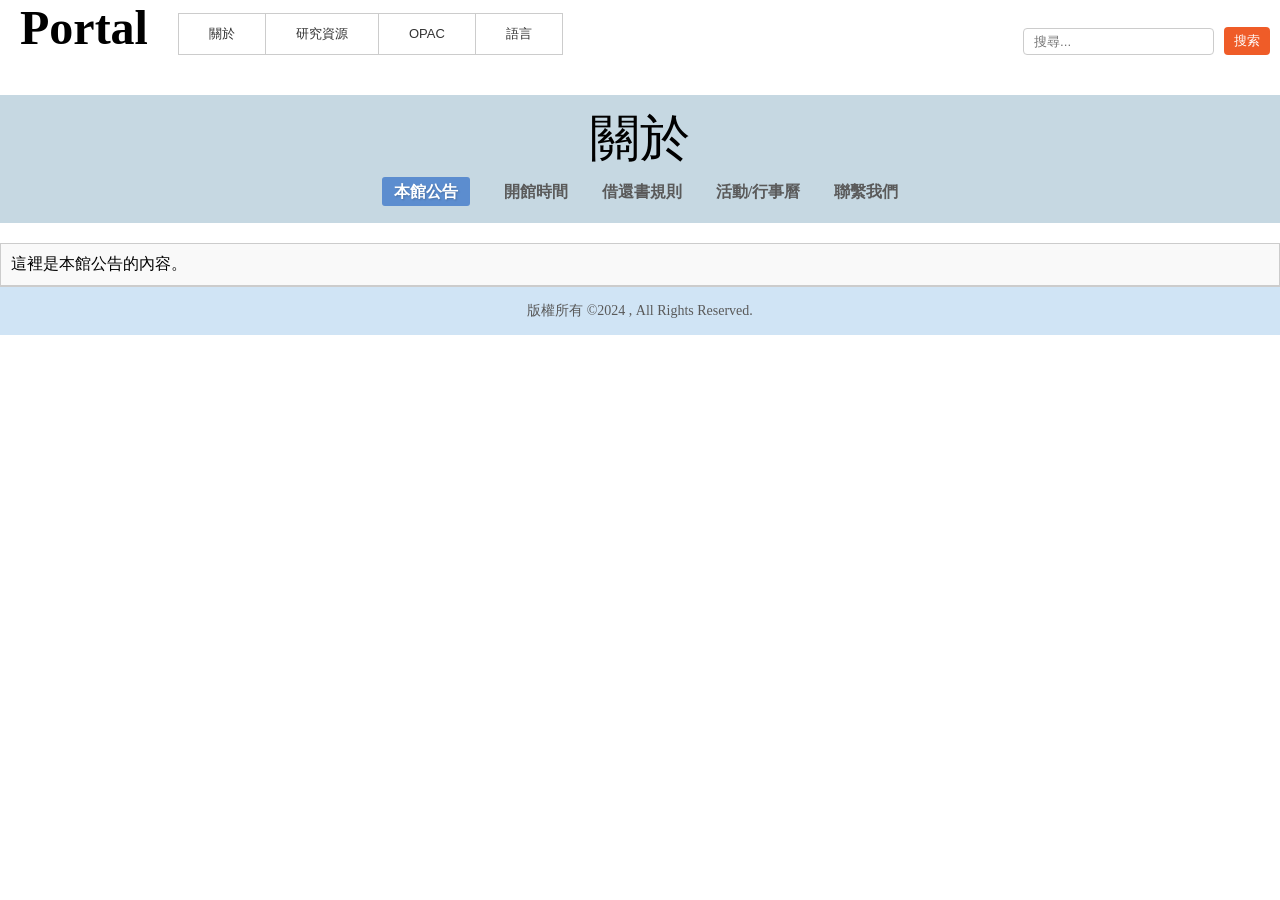
<file: 關於/announcement.html>
<!DOCTYPE html>
<html lang="zh-TW">
<head>
    <meta charset="UTF-8">
    <meta name="viewport" content="width=device-width, initial-scale=1.0">
    <title>Portal</title>
    <link rel="stylesheet" href="AnnouncementCss.css">
</head>

<body>
    <header>
        <nav>
            <!-- 使用 div 包含標題和選單，並列 -->
            <div class="header-title-menu">
                <h1>
                    <a href = "../HTML.html" style="text-decoration: none; color: inherit;">Portal</a>
                </h1>
                <ul class="drop-down-menu">

                    <li><a href="#">關於</a>
                        <ul>
                            <li><a href="#">本館公告</a></li>
                            <li><a href="#">開館時間</a></li>
                            <li><a href="#">借還書規則</a></li>
                            <li><a href="#">活動行事曆</a></li>
                            <li><a href="#">聯繫我們</a></li>                        
                        </ul>
                    </li>

                    <li><a href="../catalog/Catalog.html">研究資源</a>
                        <ul>
                            <li><a href="../catalog/Catalog.html">館藏資源</a>
                                <ul>
                                    <li><a href="../catalog/Catalog.html">館藏查詢</a></li>
                                    <li><a href="#">每月新書</a></li>
                                    <li><a href="#">預約書排行</a></li>
                                    <li><a href="#">多媒體資源</a></li>
                                </ul>
                            </li>
                            <li><a href="../E-Resources/E-Resources.html">電子資源</a>
                                <ul>
                                    <li><a href="../E-Resources/E-Resources.html">電子資源查詢</a></li>
                                    <li><a href="#">電子資料庫</a></li>
                                </ul>
                            </li>
                            <li><a href="../InternetResources/InternetResources.html">神學相關網路資源</a></li>
                            <li><a href="../Download/download.html">下載專區</a></li>
                        </ul>
                    </li>
                    <li><a href="#">OPAC</a></li>
            
                    <!-- 新增語言選項 -->
                <li>
                    <a href="#">語言</a>
                    <ul class="language-menu">
                        <li><a href="#">繁體中文</a></li>
                        <li><a href="#">簡體中文</a></li>
                        <li><a href="#">English</a></li>
                    </ul>
                </li>
            </ul>
                <form class="search-form" action="#" method="get">
                    <input type="text" placeholder="搜尋..." name="search" required>
                    <button type="submit">搜索</button>
                </form>
            </div>
        </nav>

        <div class="about-menu">
            <nav>
                <div class="about">關於 </div>
                <ul class="about-nav">
                    <li class="menu-item"><a href="#" onclick="showContent('announcement')">本館公告</a></li>
                    <li class="menu-item"><a href="#" onclick="showContent('opentime')">開館時間</a></li>
                    <li class="menu-item"><a href="#" onclick="showContent('rules')">借還書規則</a></li>
                    <li class="menu-item"><a href="#" onclick="showContent('events')">活動/行事曆</a></li>
                    <li class="menu-item"><a href="#" onclick="showContent('contact')">聯繫我們</a></li>
                </ul>
            </nav>
        </div>

        <div class="content-container">
            <div id="announcement" class="content-section">這裡是本館公告的內容。</div>
            <div id="opentime" class="content-section" style="display: none;">這裡是開館時間的內容。</div>
            <div id="rules" class="content-section" style="display: none;">這裡是借還書規則的內容。</div>
            <div id="events" class="content-section" style="display: none;">這裡是活動/行事曆的內容。</div>
            <div id="contact" class="content-section" style="display: none;">
                <form>
                    <!-- 標題 -->
                    <div class="form-group">
                        <label for="title">標題</label>
                        <input type="text" id="title" name="title" required>
                    </div>
            
                    <!-- 姓名 -->
                    <div class="form-group">
                        <label for="name">姓名</label>
                        <input type="text" id="name" name="name" required>
                    </div>
            
                    <!-- 電子信箱 -->
                    <div class="form-group">
                        <label for="email">電子信箱</label>
                        <input type="email" id="email" name="email" required>
                    </div>
            
                    <!-- 聯絡電話 -->
                    <div class="form-group">
                        <label for="phone">聯絡電話</label>
                        <input type="text" id="phone" name="phone" required>
                    </div>
            
                    <!-- 訂閱電子報 -->
                    <!-- <div class="form-group">
                        <label>訂閱電子報</label>
                        <div class="radio-group">
                            <input type="radio" id="subscribe-yes" name="subscribe" value="yes" checked>
                            <label for="subscribe-yes">是</label>
                            <input type="radio" id="subscribe-no" name="subscribe" value="no">
                            <label for="subscribe-no">否</label>
                        </div>
                    </div> -->
            
                    <!-- 問題分類 -->
                    <!-- <div class="form-group">
                        <label>問題分類</label>
                        <div class="radio-group">
                            <input type="radio" id="category-general" name="category" value="general">
                            <label for="category-general">一般諮詢</label>
                            <input type="radio" id="category-artist" name="category" value="artist">
                            <label for="category-artist">藝術家</label>
                            <input type="radio" id="category-publication" name="category" value="publication">
                            <label for="category-publication">出版品</label>
                            <input type="radio" id="category-event" name="category" value="event" checked>
                            <label for="category-event">活動相關</label>
                        </div>
                    </div> -->
            
                    <!-- 留言 -->
                    <div class="form-group">
                        <label for="message">留言</label>
                        <textarea id="message" name="message" rows="4" required></textarea>
                    </div>
            
                    <!-- 驗證碼 -->
                    <div class="form-group">
                        <label for="captcha">驗證碼</label>
                        <div class="captcha-wrapper">
                            <input type="text" id="captcha-input" class="captcha-input" placeholder="請輸入驗證碼">
                            <div class="captcha" id="captcha-text">wGy9G</div>       
                            <a href="#" onclick="generateCaptcha(); return false;">重新產生</a>                   
                        </div>
                    </div>
                
                    <div class="submit-button">
                        <button onclick="validateCaptcha()">送出</button>
                    </div>
                
                    <div class="error-message" id="error-message"></div>
                </div>
            </div>
                
        </div>
        
    </header>

<footer class="footer-container">
    <p class="footer-text"> 版權所有 ©2024 , All Rights Reserved.</p>
</footer>

    
       
    <!-- 引入外部的 JavaScript 檔案 -->
    <script src="AboutJS.js"></script>
</body>
</html>
</file>
<file: 關於/AnnouncementCss.css>
*{
    padding: 0 ;
    margin: 0 ;
}

/* 使 body 和 html 撐滿頁面高度 */
html, body {
    height: 100%;
    margin: 0;
    display: flex;
    flex-direction: column;
}

/*header{
    background-color: white;
}*/

/* 總容器樣式 */
.header-title-menu {
    display: flex;
    flex-direction: row; /* 將元素水平排列 */
    align-items: flex-end; /* 將元素與下方對齊 */
    justify-content: space-between; /* 讓標題、菜單和搜索欄分佈開 */
    width: 100%;
    padding-bottom: 10px; /* 添加與底部的距離 */
    position: relative; /* 確保容器位置可控制 */
}

h1{
    font-size: 3rem;
    margin-right: 30px; /* 與選單保持適當間距 */
    margin-left:20px;
   /* white-space: nowrap;*/
}

.search-form {
    display: flex;
    align-items: center; /* 垂直置中 */
    margin-left: auto; /* 將搜索框推到右側 */
    margin-right: 10px;
}

.search-form input[type="text"] {
    padding: 5px 10px; /* 增加內邊距 */
    margin-right: 10px; /* 搜索框與按鈕之間的間距 */
    border: 1px solid #ccc; /* 邊框樣式 */
    border-radius: 4px; /* 圓角 */
}

.search-form button {
    padding: 5px 10px; /* 增加內邊距 */
    border: none; /* 移除邊框 */
    background-color: #ef5c28; /* 按鈕背景顏色 */
    color: white; /* 按鈕文字顏色 */
    cursor: pointer; /* 鼠標變為手形 */
    border-radius: 4px; /* 圓角 */
}

.search-form button:hover {
    background-color: #d45b20; /* 鼠標懸停變色 */
}

/*ul.language-menu {
    display: none; 隱藏語言選單
    position: absolute; 絕對定位，避免影響其他元素
    background-color: white; 背景顏色
    border: 1px solid #ccc;  邊框樣式 
    min-width: 150px; 最小寬度
    z-index: 100; 確保在最上層
}*/

 /*當懸停時顯示語言選單 */
/* ul.drop-down-menu li:hover > .language-menu {
    display: block;  
}   */

/* 子選單項目的底部邊框 */
/* .language-menu li {
    border-bottom: 100px dotted #ccc; 
} */

/* 最後一項不顯示底部邊框 */
/* .language-menu li:last-child {
    border-bottom: none;
} */


/*.language-menu a {
    display: block;  使整個區塊可點擊 
    padding: 10px;  內邊距 
    text-decoration: none;  去除下劃線 
    color: #333;  文字顏色 
}*/

/*.language-menu a:hover {
    background-color: #ef5c28;  懸停變色 
    color: white;   懸停文字顏色 
}
*/

ul { /* 取消ul預設的內縮及樣式 */
    margin: 0;
    padding: 0;
    list-style: none;
}

ul.drop-down-menu {
        border: #ccc 1px solid;
        display: inline-block;
        font-family: 'Open Sans', Arial, sans-serif;
        font-size: 13px;
}

ul.drop-down-menu li {
        position: relative;
        white-space: nowrap;
        border-right: #ccc 1px solid;
}

ul.drop-down-menu > li:last-child {
    border-right: none;
}

ul.drop-down-menu > li {
    float: left; /* 只有第一層是靠左對齊*/
}

ul.drop-down-menu a {
    background-color: #fff;
    color: #333;
    display: block;
    padding: 0 30px;
    text-decoration: none;
    line-height: 40px;
}
    
ul.drop-down-menu a:hover { /* 滑鼠滑入按鈕變色*/
    background-color: #ef5c28;
    color: #fff;
}
    
ul.drop-down-menu li:hover > a { /* 滑鼠移入次選單時，上層按鈕仍保持變色*/
    background-color: #ef5c28;
    color: #fff;
}

ul.drop-down-menu ul {
    border: #ccc 1px solid;
    position: absolute;
    z-index: 99;
    left: -1px;
    top: 100%;
    min-width: 180px;
}

ul.drop-down-menu ul li {
    border-bottom: #ccc 1px solid;
}

ul.drop-down-menu ul li:last-child {
    border-bottom: none;
}

ul.drop-down-menu ul ul { /*第三層以後的選單出現位置與第二層不同*/
    z-index: 999;
    top: 10px;
    left: 90%;
}

ul.drop-down-menu ul { /*隱藏次選單*/
    display: none;
}

ul.drop-down-menu li:hover > ul { /* 滑鼠滑入展開次選單*/
    display: block;
}

header a:hover{
    text-decoration: underline ;
} 


/*第二選單*/
.about-menu {
    margin-top: 30px    ;
    background-color: #c6d8e2; /* 背景顏色 */
    padding: 20px 0; /* 上下內邊距 */
    text-align: center; /* 文字居中 */
}

.about{
    font-size: 50px;
    position: relative;
    margin-top: -10px;
    margin-bottom: 10px;
}

.about-nav {
    list-style: none; /* 移除預設的列表樣式 */
    padding: 0;
    margin: 0;
    display: inline-block; /* 讓列表項目水平排列 */
}

.about-nav li {
    display: inline; /* 水平排列 */
    margin: 0 15px; /* 列表項目之間的間距 */
}

.about-nav a {
    text-decoration: none; /* 去除連結的下劃線 */
    color: #8a7d6a; /* 字體顏色 */
    font-weight: bold; /* 加粗文字 */
    transition: color 0.3s; /* 平滑過渡效果 */
}

.about-nav a:hover {
    color: #d4a64a; /* 懸停時的字體顏色 */
}

.menu-container {
    background-color: #d0e4f5;
    padding: 10px;
    text-align: center;
}

.menu-item {
    margin: 0 15px;
    font-size: 16px;
}

.menu-item a {
    text-decoration: none;
    color: #5a5a5a;
}

.menu-item.about a {
    font-size: 20px;
    color: #3b3b3b;
}

.menu-item a:hover {
    color: #ef5c28; /* 懸停變色 */
}

.menu-item a.active {
    color: #ffffff; /* 使用白色文字 */
    background-color: #5c8dcf; /* 使用更柔和的藍色背景 */
    font-weight: bold; /* 保持字體加粗 */
    border-radius: 3px; /* 圓角調小一些，讓風格更簡潔 */
    padding: 6px 12px; /* 增加內邊距，讓按鈕更有層次感 */
    text-shadow: 1px 1px 2px rgba(0, 0, 0, 0.2); /* 添加細微的文字陰影 */
}


.content-container {
    margin-top: 20px;
    padding: 10px;
    border: 1px solid #ccc;
    background-color: #f9f9f9;
}

.content-section {
    display: none;
    
}

.content-section.active {
    display: block;
}


/*聯繫我們表單*/
/* .form-container {
    width: 400px;
    background-color: white;
    padding: 20px;
    border: 1px solid #ddd;
    box-shadow: 0 0 10px rgba(0, 0, 0, 0.1);
    text-align: center;
} */

.form-group {
    display: flex;
    align-items: center;
    margin-bottom: 15px;
    margin-right: 10%;
    justify-content: space-between;
}

.form-group label {
    width: 25%;
    text-align: right;
    margin-right: 10px;
    font-weight: bold;
}

.form-group input[type="text"],
.form-group input[type="email"],
.form-group textarea {
    width: 70%;
    padding: 8px;
    border: 1px solid #ccc;
    border-radius: 4px;
}

.captcha-wrapper {
    display: flex;
    align-items: center;
    gap: 10px;
    width: 70%; /* 跟其他輸入欄對齊 */
}

.captcha {
    font-size: 24px;
    font-weight: bold;
    color: #555;
    letter-spacing: 3px;
    background-color: #e0e0e0;
    padding: 10px;
}

.captcha-input {
    width: 10px;
    padding: 5px;
    border: 1px solid #ccc;
    border-radius: 4px;
}

.submit-button {
    text-align: center;
}

.submit-button button {
    background-color: #d4b588;
    color: white;
    padding: 10px 20px;
    border: none;
    border-radius: 4px;
    cursor: pointer;
}

.submit-button button:hover {
    background-color: #c3a378;
}

.error-message {
    color: red;
    font-size: 14px;
}

/*Footer*/
.footer-container {
    background-color: #d0e4f5; /* 與 head 部分保持一致的背景顏色 */
    text-align: center; /* 文字置中 */
    padding: 15px 0; /* 上下內邊距 */
    font-size: 14px; /* 字體大小 */
    color: #5a5a5a; /* 字體顏色 */
    border-top: 1px solid #ccc; /* 頂部邊框 */
}

.footer-text {
    margin: 0; /* 移除段落的預設外邊距 */
}

/* 當 head 或 header 樣式變化時，自動適應 */
@media (max-width: 768px) {
    .footer-container {
        font-size: 12px; /* 手機或小螢幕下字體變小 */
    }
}
</file>
